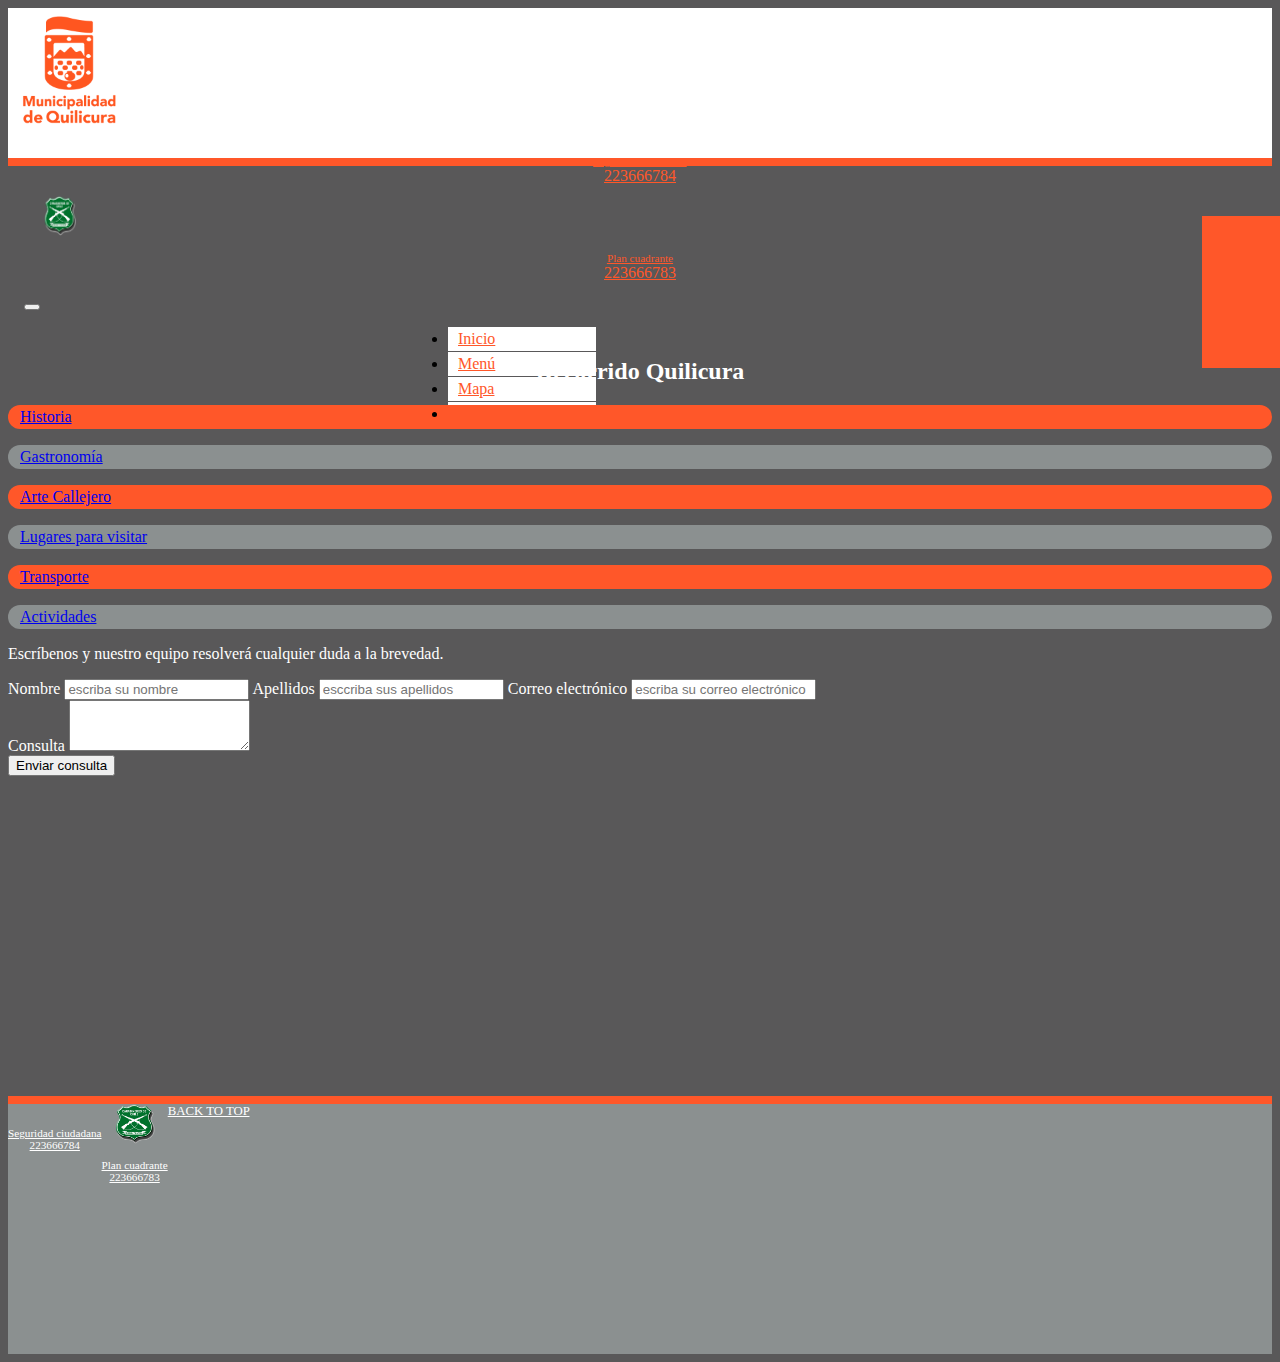
<file: contacto.html>
<!doctype html>
<html lang="es">
  <head>
    <!-- Required meta tags -->
    <meta charset="utf-8">
    <meta name="viewport" content="width=device-width, initial-scale=1, shrink-to-fit=no">

    <!-- Bootstrap CSS -->
    <link rel="stylesheet" href="https://stackpath.bootstrapcdn.com/bootstrap/4.1.1/css/bootstrap.min.css" integrity="sha384-WskhaSGFgHYWDcbwN70/dfYBj47jz9qbsMId/iRN3ewGhXQFZCSftd1LZCfmhktB" crossorigin="anonymous">
     <!-- miestilo.css -->
    <link rel="stylesheet" type="text/css" href="css/miestilo.css">

     <!-- jquery -->
    <script
    src="http://code.jquery.com/jquery-3.3.1.js"
    integrity="sha256-2Kok7MbOyxpgUVvAk/HJ2jigOSYS2auK4Pfzbm7uH60="
    crossorigin="anonymous"></script>
    <!-- script.js -->
    <script type="text/javascript" src="js/script.js"></script>

  
    <!-- Required meta tags -->
    <meta charset="utf-8">
    <meta name="viewport" content="width=device-width, initial-scale=1, shrink-to-fit=no">

    <!-- Bootstrap CSS -->
    <link rel="stylesheet" href="https://stackpath.bootstrapcdn.com/bootstrap/4.1.1/css/bootstrap.min.css" integrity="sha384-WskhaSGFgHYWDcbwN70/dfYBj47jz9qbsMId/iRN3ewGhXQFZCSftd1LZCfmhktB" crossorigin="anonymous">
    <link rel="stylesheet" type="text/css" href="css/miestilo.css">

    <link rel="stylesheet" href="https://use.fontawesome.com/releases/v5.1.1/css/all.css" integrity="sha384-O8whS3fhG2OnA5Kas0Y9l3cfpmYjapjI0E4theH4iuMD+pLhbf6JI0jIMfYcK3yZ" crossorigin="anonymous">
    
    <title>Tripadvisor | Quilicura</title>
  </head>
  <body>
    <header>
      <!-- Barra Navegación -->
      <nav class="navbar navbar fixed-top navbar-expand-lg navbar-light" class="navbar_header">
        
          <a class="navbar-brand" href="#">
            <img src="images/logoba.png" width="120" height="120" alt="" class="img-fluid navbar-logo">
          </a>

          <a class="navbar-brand navbar-text" href="#">  
              <ul class="navbar-text-list">
              <li><i class="fas fa-user-secret"></i></li>
              <li>Seguridad ciudadana</li>
              <li class="navbar-icon-text">223666784</li>
             </ul>
          </a>
        
          <a class="navbar-brand navbar-text" href="#">
            <img src="images/iconcar.png" width="40" height="40" alt="" class="img-fluid navbar-iconcar">
            <ul class="navbar-text-list">
                <li>Plan cuadrante</li>
                <li class="navbar-icon-text">223666783</li>
            </ul>
          </a>
        
        <button class="navbar-toggler" type="button" data-toggle="collapse" data-target="#navbarText" aria-controls="navbarText" aria-expanded="false" aria-label="Toggle navigation">
          <span class="navbar-toggler-icon"></span>
        </button>
        <div class="collapse navbar-collapse nav justify-content-end navbar_link" id="navbarText">

          <ul class="navbar-nav mr-auto navbar-link justify-content-end">
              <li class="nav-item navbar_link_text">
                <a class="nav-link" href="index.html">Inicio</a>
              </li>
              <li class="nav-item navbar_link_text">
                <a class="nav-link" href="#">Menú</a>
              </li>
              <li class="nav-item navbar_link_text">
                <a class="nav-link" href="#">Mapa</a>
              </li>
              <li class="nav-item navbar_link_text">
                <a class="nav-link" href="#">Contacto</a>
              </li>
          </ul>
        </div>
      </nav>
       <!-- Redes Sociales -->
      <div class="social">
        <ul>
          <li><a href="https://www.facebook.com/muniquilicura/" target="_blank" class="icon-facebook">
              <i class="fab fa-facebook-f"></i>
          </a></li>
          <li><a href="https://twitter.com/muniquilicura" target="_blank" class="icon-twitter">
              <i class="fab fa-twitter"></i>
          </a></li>
          <li><a href="https://www.instagram.com/muniquilicura/?hl=es-la" target="_blank" class="icon-insta">
              <i class="fab fa-instagram"></i>
          </a></li>
          <li><a href="https://www.youtube.com/channel/UC3ysunBTmjhHsO5iKO-hVow" target="_blank" class="icon-youtube">
              <i class="fab fa-youtube"></i>
          </a></li>
        </ul>
      </div>
        
    </header>

    <main class="main">
        <div class="container">
          <div class="row">
            <div class="col-12 col-sm-12 col-md-4 col-lg-4">
              <h2>Recorrido Quilicura</h2>
              <ul class="main_menu_list">
                   <li class="main_menu"><a href="historia.html">Historia</a></li>
                  <li class="main_menudos"><a href="gastronomia.html">Gastronomía</a></li>
                  <li class="main_menu"><a href="artecalle.html">Arte Callejero</a></li>
                  <li class="main_menudos"><a href="lugares.html">Lugares para visitar</a></li>
                  <li class="main_menu"><a href="transporte.html">Transporte</a></li>
                  <li class="main_menudos"><a href="actividad.html">Actividades</a>
                  </li>
              </ul>
            </div>

            <div class="col-12 col-sm-12 col-md-8 col-lg-8 main_grid">
                <form>
                      <div class="form-group">
                        <p>Escríbenos y nuestro equipo resolverá cualquier duda a la brevedad.</p>
                        <label for="exampleInputEmail1">Nombre</label>
                        <input type="email" class="form-control" id="exampleInputEmail1" aria-describedby="emailHelp" placeholder="escriba su nombre">
                        <label for="exampleInputEmail1">Apellidos</label>
                        <input type="email" class="form-control" id="exampleInputEmail1" aria-describedby="emailHelp" placeholder="esccriba sus apellidos">
                        <label for="exampleInputEmail1">Correo electrónico</label>
                        <input type="email" class="form-control" id="exampleInputEmail1" aria-describedby="emailHelp" placeholder="escriba su correo electrónico">
                        
                      <div class="form-group">
                          <label for="exampleFormControlTextarea1">Consulta</label>
                          <textarea class="form-control" id="exampleFormControlTextarea1" rows="3"></textarea>
                      </div>
                                  
                      <button type="submit" class="btn btn-primary">Enviar consulta</button>
                </form>
	            </div>
            </div>
          </div>
        </div>

        <iframe src="https://www.google.com/maps/embed?pb=!1m18!1m12!1m3!1d106643.78580041391!2d-70.81064894443348!3d-33.35492033936511!2m3!1f0!2f0!3f0!3m2!1i1024!2i768!4f13.1!3m3!1m2!1s0x9662c0e50f3ed0ff%3A0x78c1e18cf8e3ebd0!2sQuilicura%2C+Regi%C3%B3n+Metropolitana!5e0!3m2!1ses-419!2scl!4v1530074547343" width="100%" height="300" frameborder="0" style="border:0" allowfullscreen></iframe>
    </main>

    <footer>
        <div class="jumbotron jumbotron-fluid jumbotron_footer">
            <div class="row">
              
              <div class="col-6 col-sm-6 col-md-6 col-lg-6 footer-grid">
                  <a class="footer-text" href="#">  
                    <ul class="footer-text-list">
                      <li><i class="fas foo fa-user-secret"></i></li>
                      <li>Seguridad ciudadana</li>
                      <li class="footer-icon-text">223666784</li>
                    </ul>
                  </a>
              </div>    
              <div class="col-6 col-sm-6 col-md-6 col-lg-6 footer-grid">
                  <a class="footer-text" href="#">
                    <img src="images/iconcar.png" width="40" height="40" alt="" class="img-fluid footer-iconcar">
                    <ul class="footer-text-list">
                      <li>Plan cuadrante</li>
                      <li class="footer-icon-text">223666783</li>
                    </ul>
                  </a>
              </div>
            </div>  
            <div class="row">
              <div class="col-12 col-sm-12 col-md-12 col-lg-12 footer-grid">
                  <a href="#" class="back-top">BACK TO TOP</a>
                  <i class="fas foo fa-angle-double-up"></i>
              </div>
            </div>
          
        </div>
    </footer>

    <!-- Optional JavaScript -->
    <!-- jQuery first, then Popper.js, then Bootstrap JS -->
    <script src="https://code.jquery.com/jquery-3.3.1.slim.min.js" integrity="sha384-q8i/X+965DzO0rT7abK41JStQIAqVgRVzpbzo5smXKp4YfRvH+8abtTE1Pi6jizo" crossorigin="anonymous"></script>
    <script src="https://cdnjs.cloudflare.com/ajax/libs/popper.js/1.14.3/umd/popper.min.js" integrity="sha384-ZMP7rVo3mIykV+2+9J3UJ46jBk0WLaUAdn689aCwoqbBJiSnjAK/l8WvCWPIPm49" crossorigin="anonymous"></script>
    <script src="https://stackpath.bootstrapcdn.com/bootstrap/4.1.1/js/bootstrap.min.js" integrity="sha384-smHYKdLADwkXOn1EmN1qk/HfnUcbVRZyYmZ4qpPea6sjB/pTJ0euyQp0Mk8ck+5T" crossorigin="anonymous"></script>
  </body>
</html>
</file>
<file: css/miestilo.css>
body{
	background-color: #595859;
}
/*Barra Navegación*/
.navbar{
	background-color: #FFFFFF;
	height: 150px;
	color: none;
	border-bottom: solid 0.5rem #ff5729;
}

.navbar-light .navbar-nav .active>.nav-link, 
.navbar-light .navbar-nav .nav-link.active, 
.navbar-light .navbar-nav .nav-link.show {
    color: #FF5729;
}

.navbar-light .navbar-nav .nav-link {
    color: #ff5729;
}
.navbar-text{

	color: #ff5729;
	font-size: none;
	margin-right: 1rem;
	padding-top: 2rem;
}

.fas{
	display: inline-block;
	color: #FF5729;
	font-style: normal;
	font-weight: normal;
	line-height: 1;
	font-size: 2rem;
}

.navbar-iconcar{
	margin-left: 20px;
	max-width: 2rem;
}

.navbar-text-list{
	list-style: none;
	text-align: center;
	font-size: 0.7rem;
	padding-left: 0rem;
}

.navbar-icon-text{
	color: #FF5729;
	font-size: 1rem;
	font-style: bold;
}

.navbar_link_text{
    background-color: #ffffff;
    border-bottom: 0.1rem solid #595859;
    width: 8rem;
    padding: 10px;
    padding-top: 3px;
    padding-bottom: 3px;
    
}

.navbar_link{
	z-index: 9999; 
	padding-left: 25rem;
	
}
@media (max-width: 600px){
		.navbar-text{
			width: 0px;
			height: 0px;
			display: none !important;
		}

		.social ul li .icon-facebook {
			opacity: 0.3;
    		filter: alpha(opacity=30);} 
		.social ul li .icon-twitter {
			opacity: 0.3;
    		filter: alpha(opacity=30);}
		.social ul li .icon-insta {
			opacity: 0.3;
    		filter: alpha(opacity=30);}
		.social ul li .icon-youtube {
			opacity: 0.3;
    		filter: alpha(opacity=30);}
}

@media (max-width: 800px){
	.navbar_link_text{
		opacity: 0.8;
    	filter: alpha(opacity=80);}

}
/*Redes Sociales*/
.social {
	position: fixed; 
	right: 0rem;
	top: 200px; 
	z-index: 2000; 
}

.social ul {
	list-style: none;
}

.social ul li a {
	display: inline-block;
	color:#FFFFFF;
	background: #000;
	padding: 10px 15px;
	text-decoration: none;
	-webkit-transition:all 500ms ease;
	-o-transition:all 500ms ease;
}

.social ul li .icon-facebook {background:#FF5729; width: 3rem;} 
.social ul li .icon-twitter {background: #FF5729; width: 3rem;}
.social ul li .icon-insta {background: #FF5729; width: 3rem;}
.social ul li .icon-youtube {background: #FF5729; width: 3rem;}

.social ul li a:hover {
	background: #595859; 
}

.fab{
	display: inline-block;
	color: #FFFFFF;
	
	font-style: normal;
	font-weight: normal;
	line-height: 1;
	
}

/*MAIN*/
.main{
	margin-top: 12rem;
	margin-bottom: 0rem;
	box-sizing: border-box;
}

/*MAIN_MENU*/
.main_menu_list{
	list-style: none;
	padding-left: 0px;
}
 main h2{
 	text-align: center;
 	color: #FFFFFF;
 }


.main_menu{
	background-color: #FF5729;
    border-radius: 15px;
    padding: 12px;
    padding-top: 3px;
    padding-bottom: 3px;
    margin-bottom: 1rem;
    color: #FFFFFF;
}

.main_menudos{
	background-color: #8B9090;
    border-radius: 15px;
    padding: 12px;
    padding-top: 3px;
    padding-bottom: 3px;
    margin-bottom: 1rem;
    color: #FFFFFF;
}


/*MAIN_grilla imagenes*/
.main_grid{
	color: #ffffff;
}

.main_grid_row{
	border: 1px solid silver;
	border-radius: 2rem;
	margin-top: 2rem;
	margin-right: 0.8rem;
	max-width: 350px;
	box-sizing: border-box;
	color: #ffffff;
}

.main_grid_titulo{
	position: absolute;
	z-index: 999;
	color: #000000;
	margin-top: 1rem;
	color: #ff5729;
}

.main_grid_imgprincipal{
	position: relative;
	border-radius: 2rem;
	display: block;
	margin: auto;
}

.main_grid_parrafo{
	margin-bottom: 2rem;
	margin-top: 2rem;
	padding-top: 2rem;
	color: #ffffff;
}

.main_grid_img{
	position: relative;
	border-radius: 2rem;
	padding-top: 1rem;
}

iframe{
	margin-top: 1rem;
	margin-bottom: 0rem;
}
/*FOOTER*/

footer{
	margin-top: 0rem;
	border-top: solid 0.5rem #ff5729;
}
.jumbotron{
	background-color: none;
	margin-top: 0rem;
	margin-bottom: 0rem;
	
}

.jumbotron_footer{
	background-color: #8b9090;
	height: 250px;
}

.footer-grid{
	float: left;
	text-align: center;
	font-size: 0.8rem;
	
}

.footer-grid a{
	color: #FFFFFF;
}

.foo{
	color: #595859;
}

.footer-text-list{
	list-style: none;
	text-align: center;
	font-size: 0.7rem;
	padding-left: 0rem;
}
</file>
